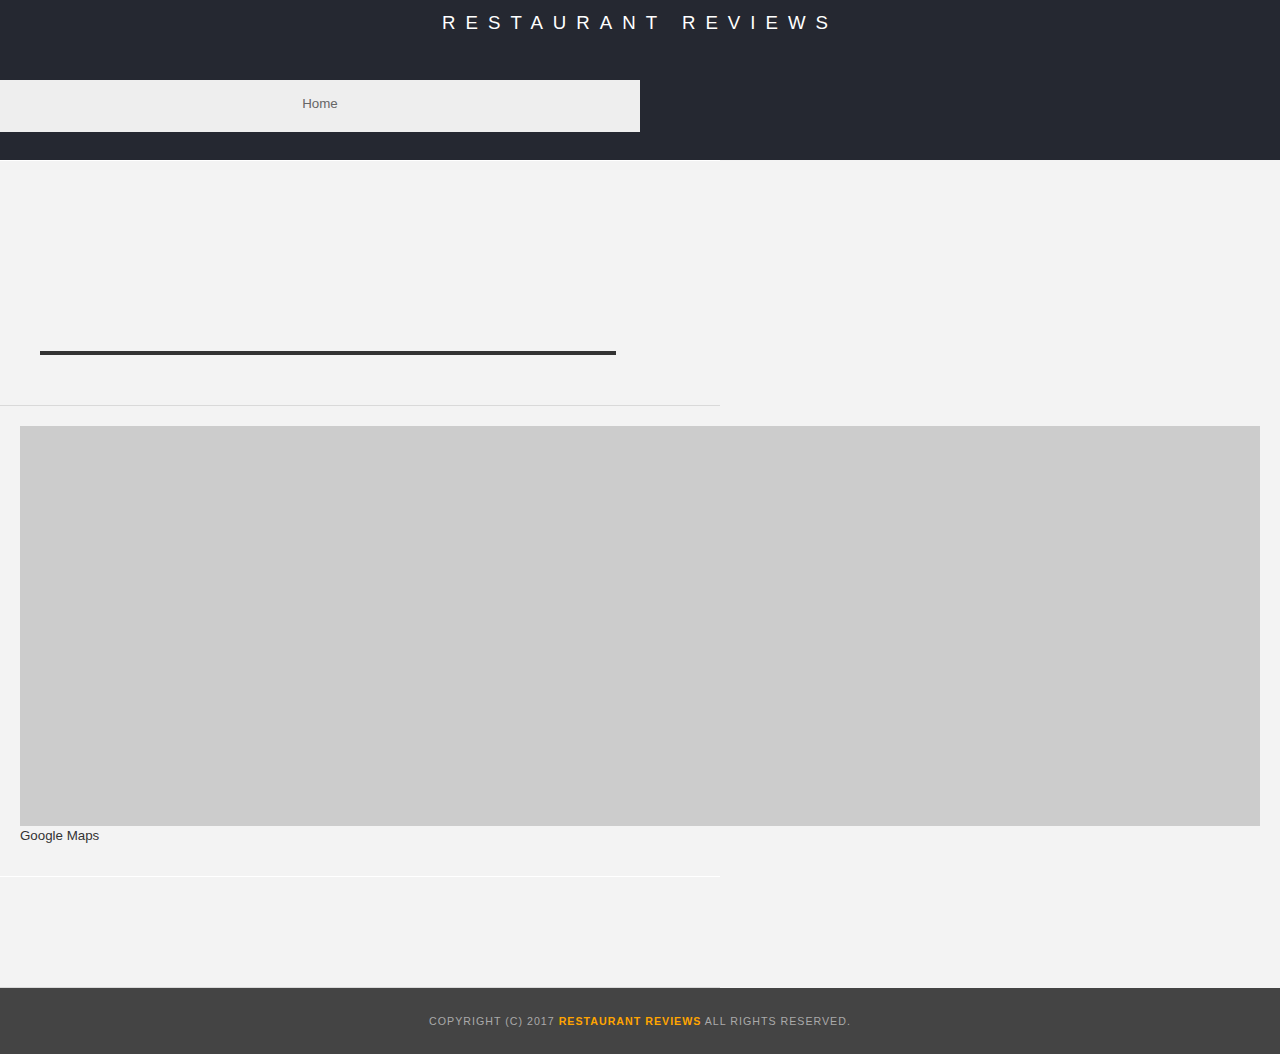
<file: restaurant.html>
<!DOCTYPE html>
<html lang="en">
<head>
  <meta charset="UTF-8">
  <meta name="viewport" content="width=device-width, initial-scale=1.0">
  <meta http-equiv="X-UA-Compatible" content="ie=edge">
  <title>Restaurant Info</title>
  <!-- Normalize.css for better cross-browser consistency -->
  <link rel="stylesheet" src="//normalize-css.googlecode.com/svn/trunk/normalize.css" />
  <!-- Main CSS file -->
  <link rel="stylesheet" href="css/styles.css" type="text/css">
  <link rel="stylesheet" href="https://unpkg.com/leaflet@1.3.1/dist/leaflet.css" integrity="sha512-Rksm5RenBEKSKFjgI3a41vrjkw4EVPlJ3+OiI65vTjIdo9brlAacEuKOiQ5OFh7cOI1bkDwLqdLw3Zg0cRJAAQ==" crossorigin=""/>
  <title>Restaurant Info</title>
</head>
<body class="inside">
  <!-- Beginning header -->
  <header tabindex="0">
    <!-- Beginning nav -->
    <nav>
      <h1><a href="/">Restaurant Reviews</a></h1>
    </nav>
    <!-- Beginning breadcrumb -->
    <nav aria-label="Breadcrumb">
      <ol id="breadcrumb" tabindex="1">
        <li><a href="/">Home</a></li>
      </ol>
    </nav>
    <!-- End breadcrumb -->

    <!-- End nav -->

    <!-- End header -->
    </header>
    <!-- Beginning main -->
    <main id="maincontent">
      <!-- Beginning restaurant -->
      <section id="restaurant-container">
        <h2 id="restaurant-name"></h2>
        <img id="restaurant-img">
        <p id="restaurant-cuisine"></p>
      </section>
      <section id="restaurant-address-and-hours">
        <p id="restaurant-address" aria-labelledby="restaurant-address-label"></p>
        <label id="restaurant-address-label"class="restaurant-info-label">address</label>

        <!-- Beginning map -->
        <section id="map-container" aria-labelledby="map-aria-description" role="application">
          <div id="map"></div>
        </section>
        <label id="map-aria-description" class="map-aria-description">Google Maps</label>
        <!-- End map -->
        <div class="restaurant-hours-flex">
          <table id="restaurant-hours" aria-labelledby="restaurant-hours-label"></table>
          <label id="restaurant-hours-label"class="restaurant-info-label">Opening and closing hours</label>
        </div>
      </section>
      <!-- end restaurant -->

      <!-- Beginning reviews -->
      <section id="reviews-container">
        <ul id="reviews-list"></ul>
      </section>
      <!-- End reviews -->
    </main>
    <!-- End main -->

    <!-- Beginning footer -->
    <footer id="footer">
      Copyright (c) 2017 <a href="/"><strong>Restaurant Reviews</strong></a> All Rights Reserved.
    </footer>
    <!-- End footer -->
    <script src="https://unpkg.com/leaflet@1.3.1/dist/leaflet.js" integrity="sha512-/Nsx9X4HebavoBvEBuyp3I7od5tA0UzAxs+j83KgC8PU0kgB4XiK4Lfe4y4cgBtaRJQEIFCW+oC506aPT2L1zw==" crossorigin=""></script>
    <!-- Beginning scripts -->
    <!-- Database helpers -->
    <script type="text/javascript" src="js/dbhelper.js"></script>
    <!-- Main javascript file -->
    <script type="text/javascript" src="js/restaurant_info.js"></script>
    <!-- register javascript file -->
    <script type="text/javascript" src="js/register.js"></script>
    <!-- Google Maps -->
    <!--  <script async defer src="https://maps.googleapis.com/maps/api/js?key=AIzaSyA_tKbW6A5pQ-eupxI56myUnHLqYCzOjKo&libraries=places&callback=initMap"></script> -->
    <!-- End scripts -->
  </body>
  </html>
</file>
<file: css/styles.css>
@charset "utf-8";
/* CSS Document */

body,td,th,p{
	font-family: Arial, Helvetica, sans-serif;
	font-size: 10pt;
	color: #333;
	line-height: 1.5;
}
body {
	background-color: #fdfdfd;
	margin: 0;
	position:relative;
}
ul, li {
	font-family: Arial, Helvetica, sans-serif;
	font-size: 10pt;
	color: #333;
}
a {
	color: orange;
	text-decoration: none;
}
a:hover, a:focus {
	color: #3397db;
	text-decoration: none;
}
a img{
	border: none 0px #fff;
}
h1, h2, h3, h4, h5, h6 {
  font-family: Arial, Helvetica, sans-serif;
  margin: 0 0 20px;
}
article, aside, canvas, details, figcaption, figure, footer, header, hgroup, menu, nav, section {
	display: block;
}
#maincontent {
  background-color: #f3f3f3;
  min-height: 100%;
	display: flex;
	flex-direction: column;
}
#footer {
  background-color: #444;
  color: #aaa;
  font-size: 8pt;
  letter-spacing: 1px;
  padding: 25px;
  text-align: center;
  text-transform: uppercase;
}
/* ====================== Navigation ====================== */
nav {
  width: 100%;
  height: 80px;
  background-color: #252831;
  text-align:center;
}
nav h1 {
  margin: auto;
}
nav h1 a {
  color: #fff;
  font-size: 14pt;
  font-weight: 200;
  letter-spacing: 10px;
  text-transform: uppercase;
}
#breadcrumb {
    padding: 10px 40px 16px;
    list-style: none;
    background-color: #eee;
    font-size: 17px;
    margin: 0;
    width: calc(50% - 80px);
}

/* Display list items side by side */
#breadcrumb li {
    display: inline;
}

/* Add a slash symbol (/) before/behind each list item */
#breadcrumb li+li:before {
    padding: 8px;
    color: black;
    content: "/\00a0";
}

/* Add a color to all links inside the list */
#breadcrumb li a {
    color: #0275d8;
    text-decoration: none;
}

/* Add a color on mouse-over */
#breadcrumb li a:hover {
    color: #01447e;
    text-decoration: underline;
}
/* ====================== Map ====================== */
#map {
  height: 400px;
  width: 100%;
  background-color: #ccc;
}
/* ====================== Restaurant Filtering ====================== */
.filter-select {
	display: flex;
	flex-direction: row;
	flex-wrap: nowrap;
	justify-content: flex-start;
	/* height: 100px */
}

.filter-options {
  width: 100%;
  height: 80px;
  background-color: #3397DB;
  align-items: center;
}
.filter-options h2 {
  color: white;
  font-size: 1rem;
  font-weight: normal;
  line-height: 1;
  margin: 0 20px;
}
.filter-options select {
  background-color: white;
  border: 1px solid #fff;
  font-family: Arial,sans-serif;
  font-size: 11pt;
  /* height: 35px; */
  letter-spacing: 0;
  margin: 10px;
  padding: 0 10px;
  width: 200px;
}

/* ====================== Restaurant Listing ====================== */
#restaurants-list {
  background-color: #f3f3f3;
  list-style: outside none none;
  margin: 0;
  padding: 30px 15px 60px;
  text-align: center;
	display: flex;
	flex-direction: row;
	flex-wrap: wrap;
	justify-content: center;
}
#restaurants-list li {
  background-color: #fff;
  border: 2px solid #ccc;
  font-family: Arial,sans-serif;
  margin: auto;
  min-height: 380px;
  padding: 0 30px 25px;
  text-align: right;
  width: 270px;
}
#restaurants-list .restaurant-img {
  background-color: #ccc;
  display: block;
  margin: 0;
  max-width: 100%;
  /* min-height: 248px; */
  min-width: 100%;
}
#restaurants-list li h1 {
  color: #f18200;
  font-family: Arial,sans-serif;
  font-size: 14pt;
  font-weight: 200;
  letter-spacing: 0;
  line-height: 1.3;
  margin: 20px 0 10px;
  text-transform: uppercase;
}
#restaurants-list p {
  margin: 0;
  font-size: 11pt;
}
#restaurants-list li a {
  background-color: orange;
  border-bottom: 3px solid #eee;
  color: #fff;
  display: inline-block;
  font-size: 10pt;
  margin: 15px 0 0;
  padding: 8px 30px 10px;
  text-align: center;
  text-decoration: none;
  text-transform: uppercase;
}

/* ====================== Restaurant Details ====================== */
/* .inside header {
  position: fixed;
  top: 0;
  width: 100%;
  z-index: 1000;
}
.inside #map-container {
  background: blue none repeat scroll 0 0;
  height: 87%;
  position: fixed;
  right: 0;
  top: 80px;
  width: 50%;
}
.inside #map {
  background-color: #ccc;
  height: 100%;
  width: 100%;
}
.inside #footer {
  bottom: 0;
  position: absolute;
  width: 50%;
} */
#restaurant-name {
  color: #f18200;
  font-family: Arial,sans-serif;
  font-size: 20pt;
  font-weight: 200;
  letter-spacing: 0;
  margin: 15px 0 30px;
  text-transform: uppercase;
  line-height: 1.1;
}
#restaurant-img {
	width: 90%;
}
#restaurant-address {
  font-size: 12pt;
  margin: 10px 0px;
}
#restaurant-cuisine {
  background-color: #333;
  color: #ddd;
  font-size: 12pt;
  font-weight: 300;
  letter-spacing: 10px;
  margin: 0 0 20px;
  padding: 2px 0;
  text-align: center;
  text-transform: uppercase;
	width: 90%;
}
#restaurant-address-and-hours {
	padding: 10px 20px
}
.restaurant-info-label {
	display: none;
}
.restaurant-hours-flex{
	display: flex;
	justify-content: center;
	align-items: flex-start;
	margin-top: 20px
}
#restaurant-hours {
	width: 100%;
	max-width: 500px
}
#restaurant-hours td {
	color: #666;
}
#restaurant-hours tr td :first-of-type {
	width: 40%;
}
#restaurant-hours tr td :last-of-type {
	width: 60%;
}
#restaurant-container, #reviews-container {
  border-bottom: 1px solid #d9d9d9;
  border-top: 1px solid #fff;
  padding: 140px 40px 30px;
  width: 50%;
}
#reviews-container {
  padding: 30px 40px 80px;
}
#reviews-container h2 {
  color: #f58500;
  font-size: 24pt;
  font-weight: 300;
  letter-spacing: -1px;
  padding-bottom: 1pt;
}
#reviews-list {
  margin: 0;
  padding: 0;
}
#reviews-list li {
  background-color: #fff;
    border: 2px solid #f3f3f3;
  display: block;
  list-style-type: none;
  margin: 0 0 30px;
  overflow: hidden;
  padding: 0 20px 20px;
  position: relative;
  width: 85%;
}
#reviews-list li p {
  margin: 0 0 10px;
}
map-aria-description {
	display: none;
}
#breadcrumb li:last-of-type a {
	color: #666;
	text-decoration-line: none;
}

@media only screen and (min-width: 0)
 {
		#restaurants-list li  {
	  max-width: 100%;
		}
}
@media only screen and (min-width: 705px)
 {
		#restaurants-list li  {
	  max-width: 45%;
		}
}
@media only screen and (min-width: 1032px)
 {
		#restaurants-list li  {
	  max-width: 300px;
		}
}
@media only screen and (max-width: 420px){
	.filter-select {
		display: flex;
		flex-direction: row;
		flex-wrap: wrap;
		align-items: flex-start;
		height: 20px;
	}
}
@media only screen and (max-width: 420px){
	.filter-options select {
    font-size: 8pt;
}
}
</file>
